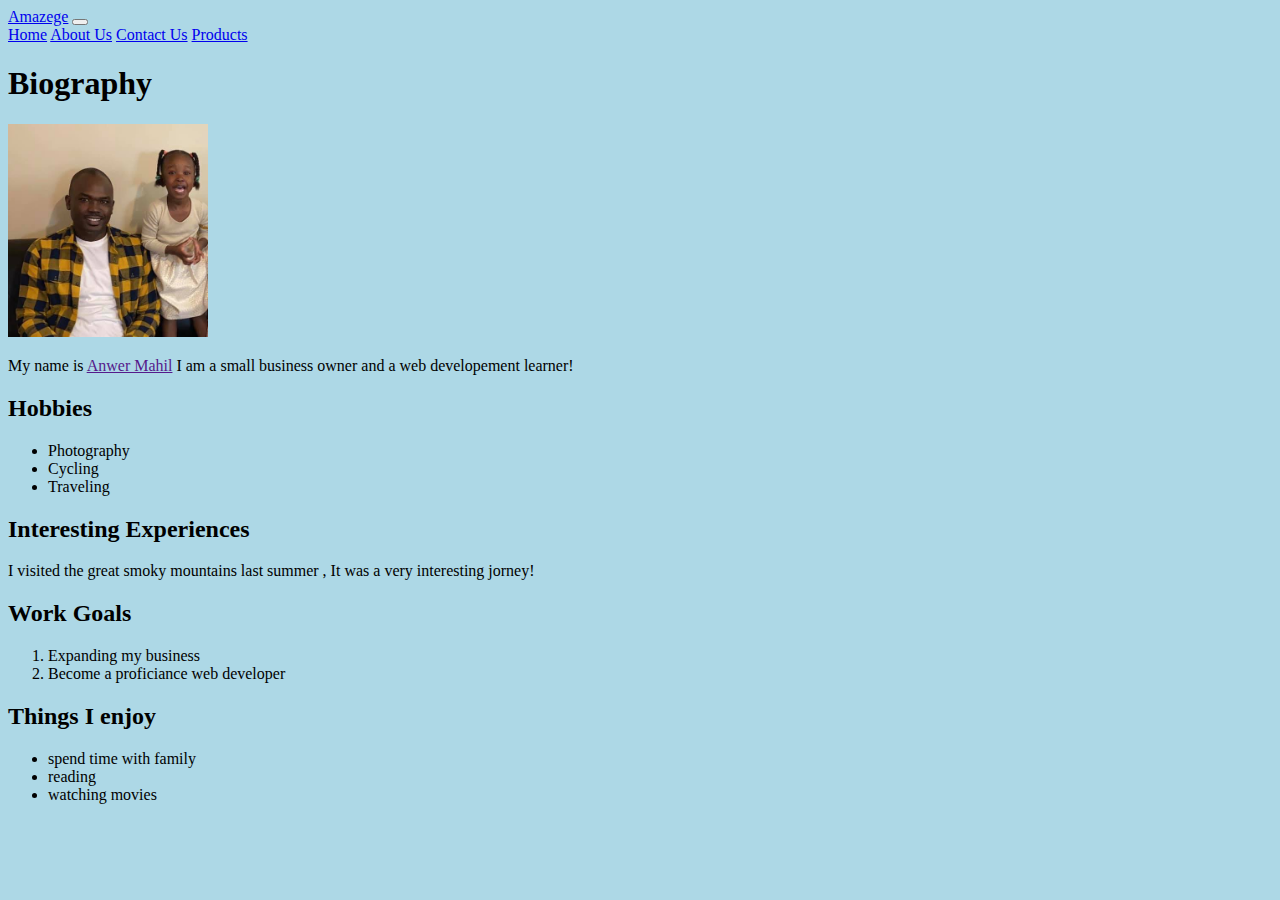
<file: about-us.html>
<!DOCTYPE html>
<html lang="en">
<head>
    <link href="https://cdn.jsdelivr.net/npm/bootstrap@5.3.0-alpha3/dist/css/bootstrap.min.css" rel="stylesheet" integrity="sha384-KK94CHFLLe+nY2dmCWGMq91rCGa5gtU4mk92HdvYe+M/SXH301p5ILy+dN9+nJOZ" crossorigin="anonymous">
  <meta charset="UTF-8">
  <meta http-equiv="X-UA-Compatible" content="IE=edge">
  <meta name="viewport" content="width=device-width, initial-scale=1.0">
  <title>About Me</title>
<style>
* body {
background-color:lightblue;
}
</style>
</head>
<body>
    <nav class="navbar navbar-expand-lg bg-body-tertiary">
        <div class="container-fluid">
          <a class="navbar-brand" href="#">Amazege</a>
          <button class="navbar-toggler" type="button" data-bs-toggle="collapse" data-bs-target="#navbarNavAltMarkup" aria-controls="navbarNavAltMarkup" aria-expanded="false" aria-label="Toggle navigation">
            <span class="navbar-toggler-icon"></span>
          </button>
          <div class="collapse navbar-collapse" id="navbarNavAltMarkup">
            <div class="navbar-nav">
              <a class="nav-link active" aria-current="page" href="index.html">Home</a>
              <a class="nav-link" href="about-us.html">About Us</a>
              <a class="nav-link" href="contact-us.html">Contact Us</a>
              <a class="nav-link" href="product.html">Products</a>
            </div>
          </div>
        </div>
      </nav>
 <h1>Biography</h1>
  <img src="media\anwer1.jpg" width="200px">
  <p>My name is <a href="">Anwer Mahil</a> I am a small business owner and a web developement learner!</p>
  <h2>Hobbies</h2>
  <ul>
    <li>Photography</li>
    <li>Cycling</li>
    <li>Traveling</li>
  </ul>
  <h2>Interesting Experiences</h2>
  I visited the great smoky mountains last summer , It was a very interesting jorney!
  <h2>Work Goals</h2>
  <ol>
    <li>Expanding my business</li>
    <li>Become a proficiance web developer</li>
  </ol>
  <h2>Things I enjoy</h2>
  <ul>
    <li>spend time with family</li>
    <li>reading</li>
    <li>watching movies</li>
  </ul>
  <script src="https://cdn.jsdelivr.net/npm/bootstrap@5.3.0-alpha3/dist/js/bootstrap.bundle.min.js" integrity="sha384-ENjdO4Dr2bkBIFxQpeoTz1HIcje39Wm4jDKdf19U8gI4ddQ3GYNS7NTKfAdVQSZe" crossorigin="anonymous"></script>
</body>
</html>
</file>
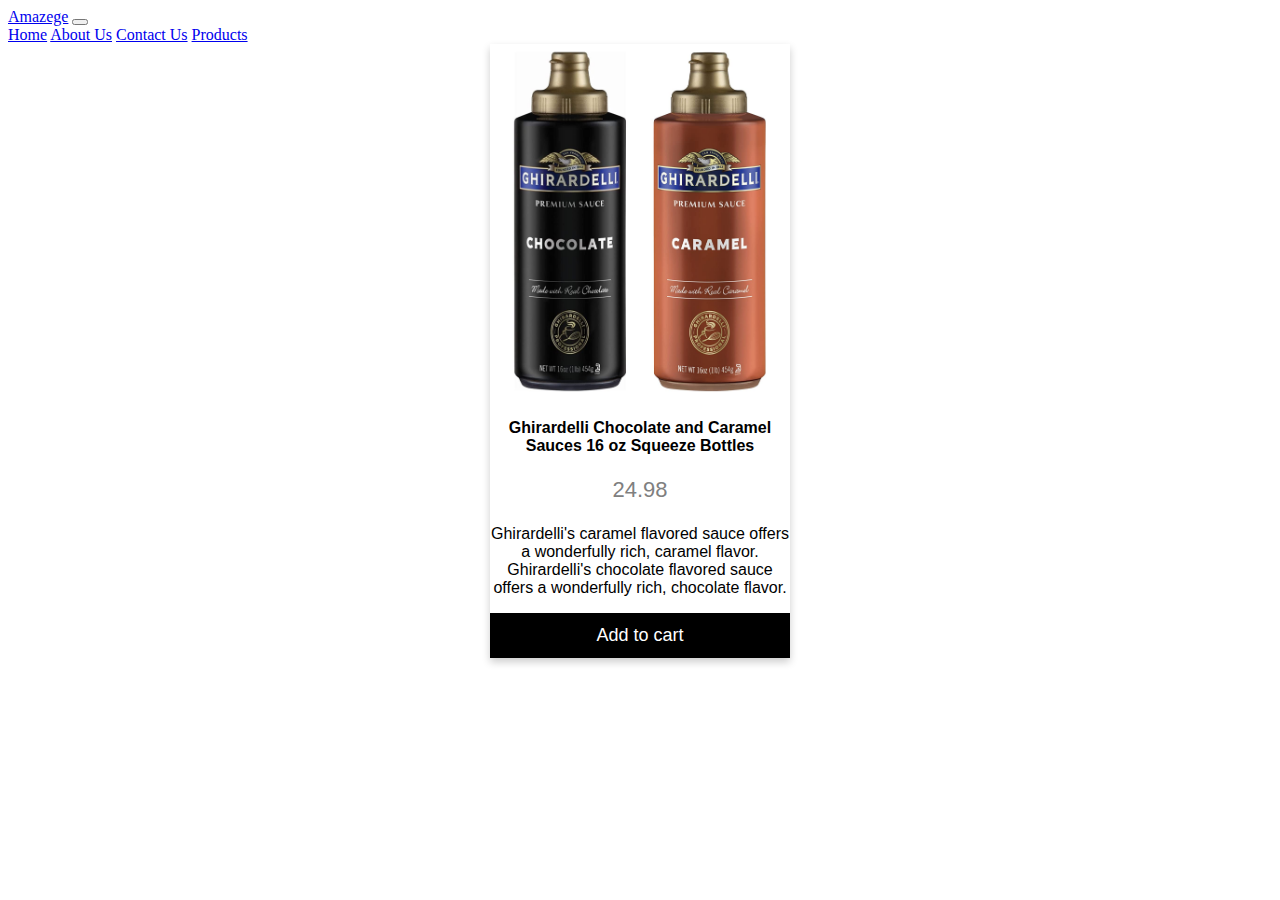
<file: product.html>
<!DOCTYPE html>
<html lang="en">
<head>
    <link href="https://cdn.jsdelivr.net/npm/bootstrap@5.3.0-alpha3/dist/css/bootstrap.min.css" rel="stylesheet" integrity="sha384-KK94CHFLLe+nY2dmCWGMq91rCGa5gtU4mk92HdvYe+M/SXH301p5ILy+dN9+nJOZ" crossorigin="anonymous">
    <meta charset="UTF-8">
    <meta http-equiv="X-UA-Compatible" content="IE=edge">
    <meta name="viewport" content="width=device-width, initial-scale=1.0">
    <title>Products</title>
    <style>
.card {
    box-shadow:0 4px 8px 0 rgba(0, 0, 0, 0.2);
    max-width: 300px;
    margin: auto;
    text-align: center;
    font-family: Arial, Helvetica, sans-serif;
}
.price {
    color: gray;
    font-size: 22px;
}
.card button {
    border: none;
    outline: 0;
    padding: 12px;
    color: white;
    background-color: #000;
    text-align: center;
    cursor: pointer;
    width: 100%;
    font-size: 18px;
}
.card button:hover {
    opacity: 0.7;
}

    </style>
</head>
<body>
    <nav class="navbar navbar-expand-lg bg-body-tertiary">
        <div class="container-fluid">
          <a class="navbar-brand" href="#">Amazege</a>
          <button class="navbar-toggler" type="button" data-bs-toggle="collapse" data-bs-target="#navbarNavAltMarkup" aria-controls="navbarNavAltMarkup" aria-expanded="false" aria-label="Toggle navigation">
            <span class="navbar-toggler-icon"></span>
          </button>
          <div class="collapse navbar-collapse" id="navbarNavAltMarkup">
            <div class="navbar-nav">
              <a class="nav-link active" aria-current="page" href="index.html">Home</a>
              <a class="nav-link" href="about-us.html">About Us</a>
              <a class="nav-link" href="contact-us.html">Contact Us</a>
              <a class="nav-link" href="product.html">Products</a>
            </div>
          </div>
        </div>
      </nav>
    <div class="card">
        <img src="media\product.jpg" style="width: 100%;">
        <h4>Ghirardelli Chocolate and Caramel Sauces 16 oz Squeeze Bottles</h4>
        <p class="price">24.98</p>
        <p>Ghirardelli's caramel flavored sauce offers a wonderfully rich, caramel flavor.
            Ghirardelli's chocolate flavored sauce offers a wonderfully rich, chocolate flavor.</p>
        <p><button>Add to cart</button></p>
    </div>
    <script src="https://cdn.jsdelivr.net/npm/bootstrap@5.3.0-alpha3/dist/js/bootstrap.bundle.min.js" integrity="sha384-ENjdO4Dr2bkBIFxQpeoTz1HIcje39Wm4jDKdf19U8gI4ddQ3GYNS7NTKfAdVQSZe" crossorigin="anonymous"></script>
</body>
</html>
</file>
